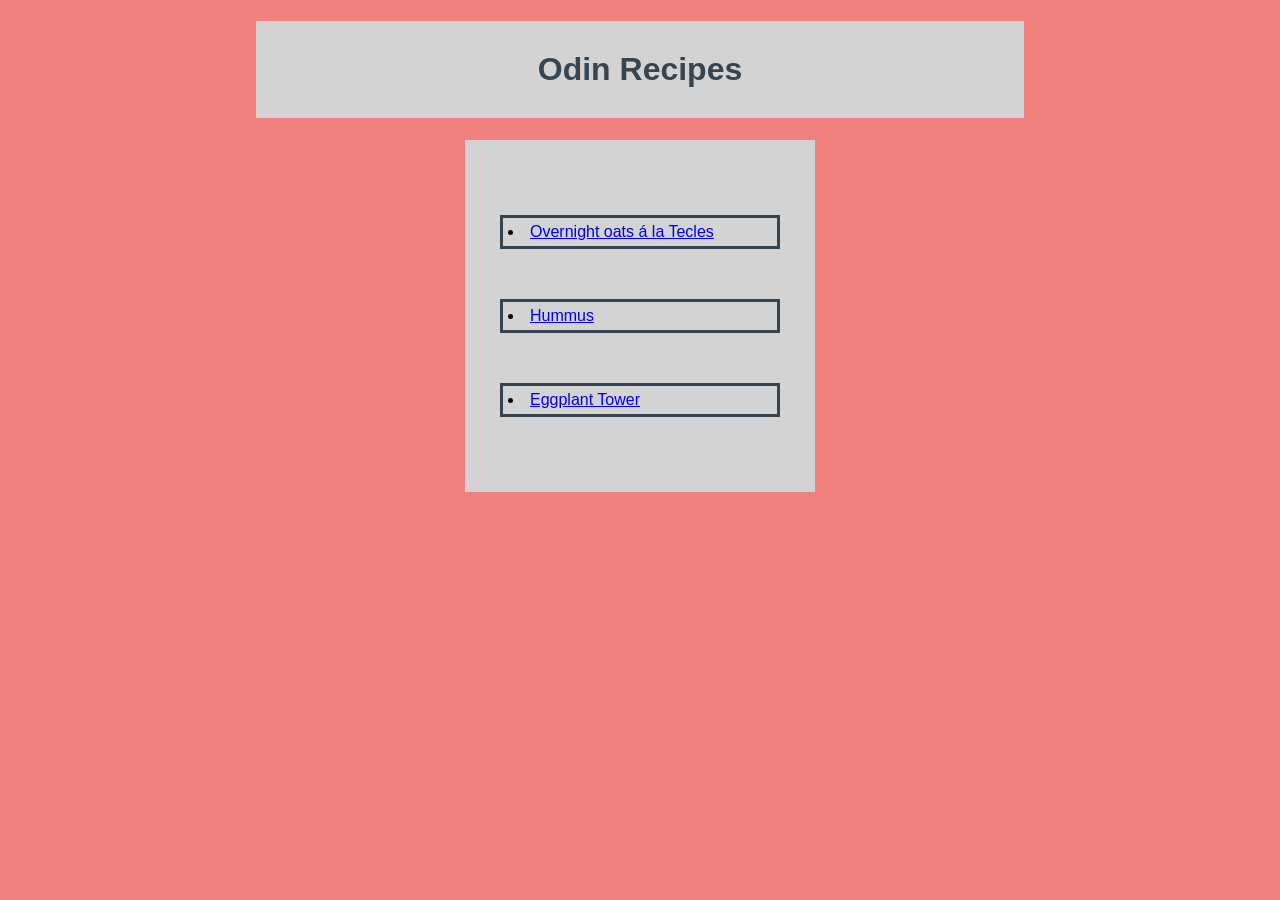
<file: index.html>
<!DOCTYPE html>
<html lang="en">
<head>
    <meta charset="UTF-8">
    <meta name="viewport" content="width=device-width, initial-scale=1.0">
    <title>Odin recipes</title>
    <link rel="stylesheet" href="./style.css">
</head>
<body>
    <h1>Odin Recipes</h1>
    <ul class="mainlist">
        <li class="liststyleposition"><a href="./recipes/overnight-oats-tecle.html" target="_blank" rel="noreferrer">Overnight oats á la Tecles</a></li>
        <li class="liststyleposition"><a href="./recipes/hummus.html" target="_blank" rel="noreferrer">Hummus</a></li>
        <li class="liststyleposition"><a href="./recipes/eggplant-towers.html" target="_blank" rel="noreferrer">Eggplant Tower</a></li>
    </ul>
</body>
</html>
</file>
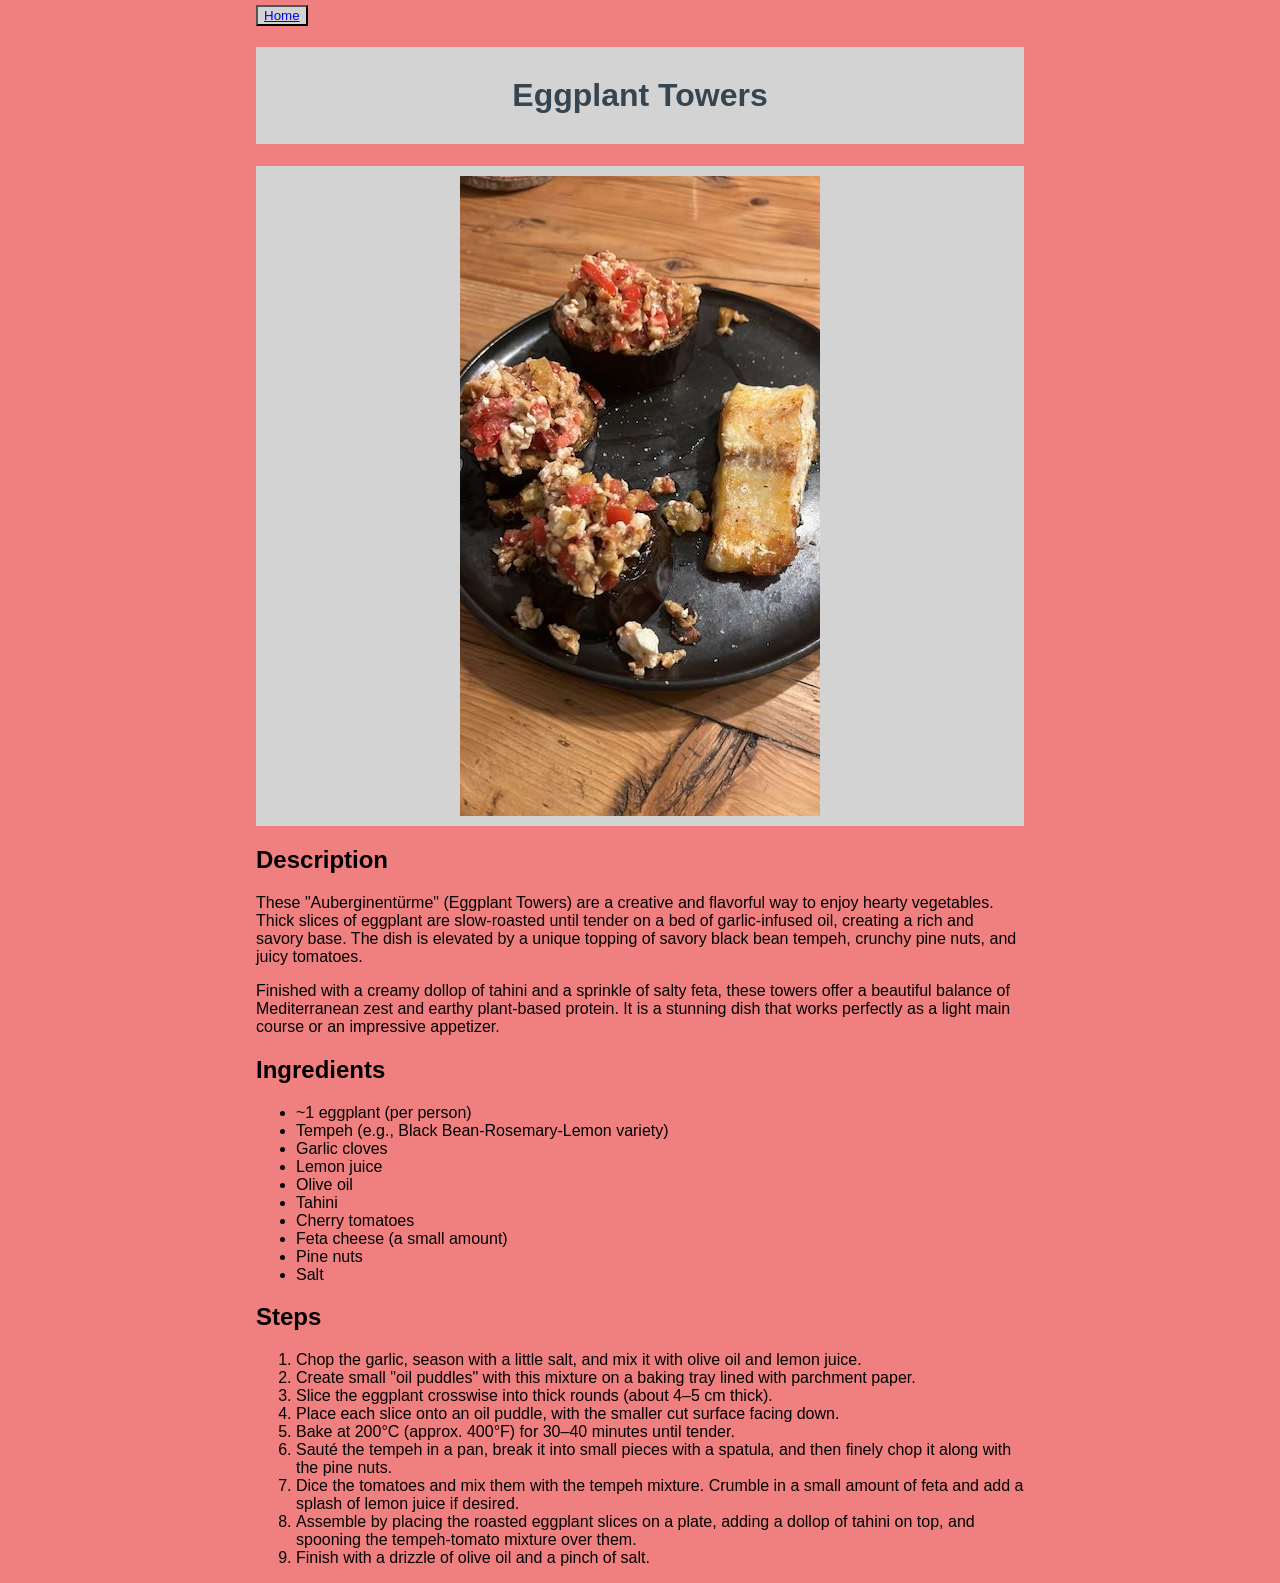
<file: recipes/eggplant-towers.html>
<!DOCTYPE html>
<html lang="en">
<head>
    <meta charset="UTF-8">
    <meta name="viewport" content="width=device-width, initial-scale=1.0">
    <title>Eggplant Towers</title>
    <link rel="stylesheet" href="../style.css">
</head>
<body>
    <button>
        <a href="../index.html" target="_blank" rel="noreferrer">Home</a>
    </button>
    <h1>Eggplant Towers</h1>
    <div>
        <img class="picture" src="../img/eggplant-towers.jpeg" alt="a black plate with three deliscious tomato topped eggplant towers and a fish steak" width="360" height="640">
    </div>
    <h2>Description</h2>

    <p>These "Auberginentürme" (Eggplant Towers) are a creative and flavorful way to enjoy hearty vegetables. 
    Thick slices of eggplant are slow-roasted until tender on a bed of garlic-infused oil, creating a rich and savory base. 
    The dish is elevated by a unique topping of savory black bean tempeh, crunchy pine nuts, and juicy tomatoes.</p>

    <p>Finished with a creamy dollop of tahini and a sprinkle of salty feta, 
    these towers offer a beautiful balance of Mediterranean zest and earthy plant-based protein. 
    It is a stunning dish that works perfectly as a light main course or an impressive appetizer.</p>

    <h2>Ingredients</h2>
    <ul>
        <li>~1 eggplant (per person)</li>
        <li>Tempeh (e.g., Black Bean-Rosemary-Lemon variety)</li>
        <li>Garlic cloves</li>
        <li>Lemon juice</li>
        <li>Olive oil</li>
        <li>Tahini</li>
        <li>Cherry tomatoes</li>
        <li>Feta cheese (a small amount)</li>
        <li>Pine nuts</li>
        <li>Salt</li>
    </ul>

    <h2>Steps</h2>
    <ol>
        <li>Chop the garlic, season with a little salt, and mix it with olive oil and lemon juice.</li>
        <li>Create small "oil puddles" with this mixture on a baking tray lined with parchment paper.</li>
        <li>Slice the eggplant crosswise into thick rounds (about 4–5 cm thick).</li>
        <li>Place each slice onto an oil puddle, with the smaller cut surface facing down.</li>
        <li>Bake at 200°C (approx. 400°F) for 30–40 minutes until tender.</li>
        <li>Sauté the tempeh in a pan, break it into small pieces with a spatula, and then finely chop it along with the pine nuts.</li>
        <li>Dice the tomatoes and mix them with the tempeh mixture. Crumble in a small amount of feta and add a splash of lemon juice if desired.</li>
        <li>Assemble by placing the roasted eggplant slices on a plate, adding a dollop of tahini on top, and spooning the tempeh-tomato mixture over them.</li>
        <li>Finish with a drizzle of olive oil and a pinch of salt.</li>
    </ol>
</body>
</html>
</file>
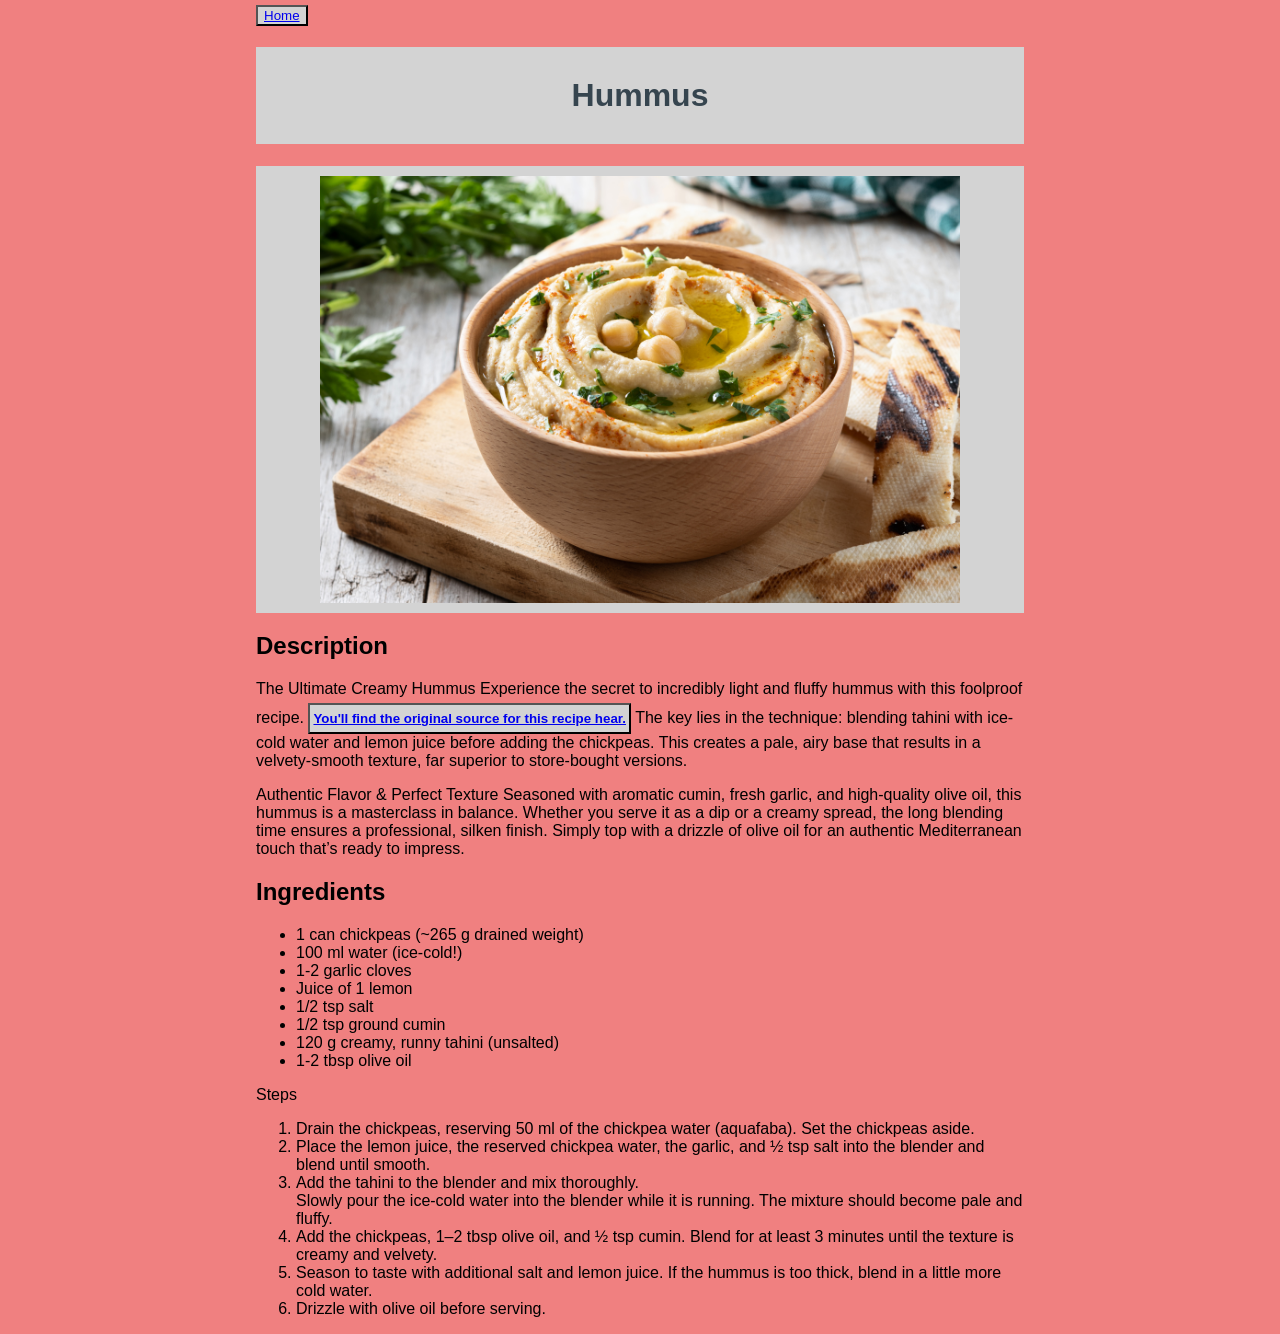
<file: recipes/hummus.html>
<!DOCTYPE html>
<html lang="en">
<head>
    <meta charset="UTF-8">
    <meta name="viewport" content="width=device-width, initial-scale=1.0">
    <title>Hummus</title>
    <link rel="stylesheet" href="../style.css">
</head>
<body>
    <button>
        <a href="../index.html" target="_blank" rel="noreferrer">Home</a>
    </button>
    <h1>Hummus</h1>
    <div>
        <img class="picture" src="../img/hummus.jpg" alt="a bowl with delicious hummus and a chickpea-oil topping on it" width="640">
    </div>
    <h2>Description</h2>

    <p>The Ultimate Creamy Hummus Experience the secret to incredibly light and fluffy hummus with this foolproof recipe. 
        <button id="source">
            <a href="https://www.schuesselglueck.de/perfekten-hummus-selber-machen/" rel="noreferrer" target="_blank">You'll find the original source for this recipe hear.</a>
        </button>
    The key lies in the technique: blending tahini with ice-cold water and lemon juice before adding the chickpeas. 
    This creates a pale, airy base that results in a velvety-smooth texture, far superior to store-bought versions.</p>

    <p>Authentic Flavor & Perfect Texture Seasoned with aromatic cumin, fresh garlic, and high-quality olive oil, this hummus is a masterclass in balance. 
    Whether you serve it as a dip or a creamy spread, the long blending time ensures a professional, silken finish. 
    Simply top with a drizzle of olive oil for an authentic Mediterranean touch that’s ready to impress.</p>

    <h2>Ingredients</h2>
        <ul>
            <li>1 can chickpeas (~265 g drained weight)</li>
            <li>100 ml water (ice-cold!)</li>
            <li>1-2 garlic cloves</li>
            <li>Juice of 1 lemon</li>
            <li>1/2 tsp salt</li>
            <li>1/2 tsp ground cumin</li>
            <li>120 g creamy, runny tahini (unsalted)</li>
            <li>1-2 tbsp olive oil</li>
        </ul>

    <h>Steps</h>
        <ol>
            <li>Drain the chickpeas, reserving 50 ml of the chickpea water (aquafaba). Set the chickpeas aside.</li>
            <li>Place the lemon juice, the reserved chickpea water, the garlic, and ½ tsp salt into the blender and blend until smooth.</li>
            <li>Add the tahini to the blender and mix thoroughly.</li>
            <l>Slowly pour the ice-cold water into the blender while it is running. The mixture should become pale and fluffy.</l>
            <li>Add the chickpeas, 1–2 tbsp olive oil, and ½ tsp cumin. Blend for at least 3 minutes until the texture is creamy and velvety.</li>
            <li>Season to taste with additional salt and lemon juice. If the hummus is too thick, blend in a little more cold water.</li>
            <li>Drizzle with olive oil before serving.</li>
        </ol>
</body>
</html>
</file>
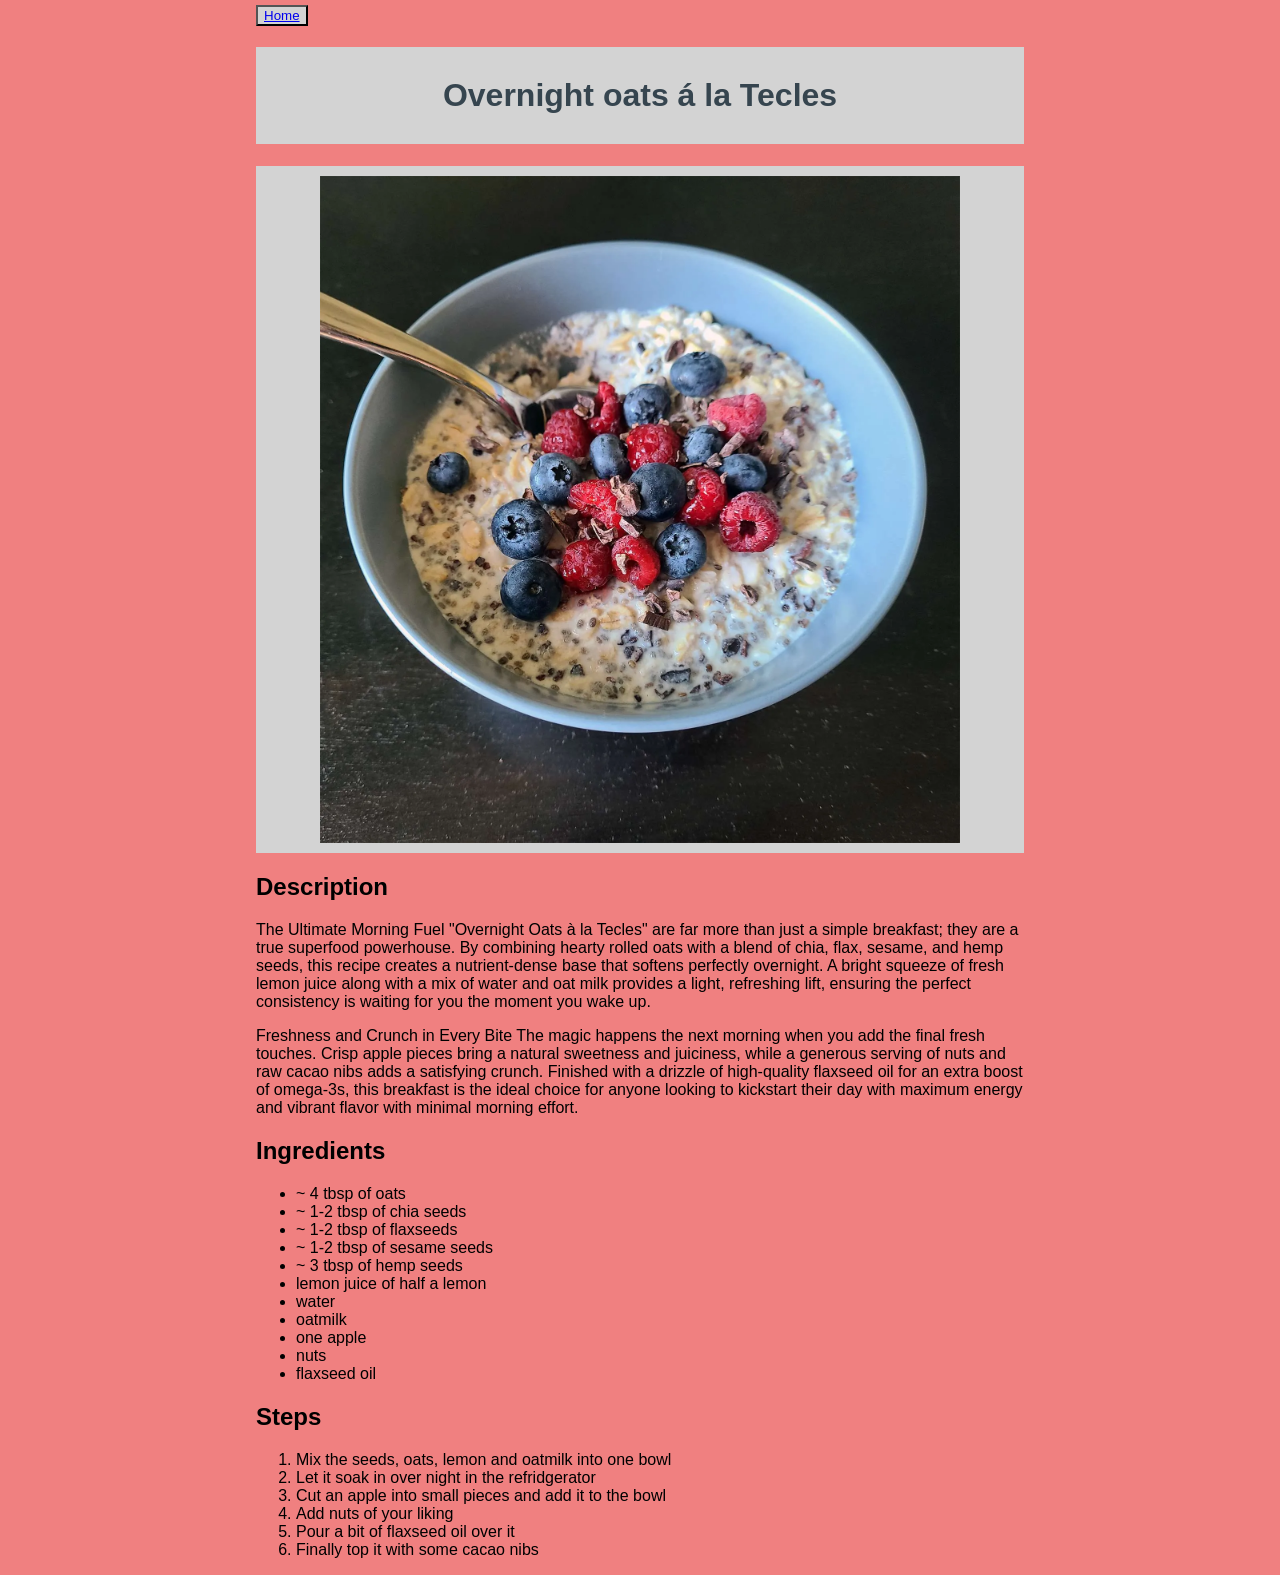
<file: recipes/overnight-oats-tecle.html>
<!DOCTYPE html>
<html lang="en">
<head>
    <meta charset="UTF-8">
    <meta name="viewport" content="width=device-width, initial-scale=1.0">
    <title>Overnight Oats</title>
    <link rel="stylesheet" href="../style.css">
</head>
<body>
    <button>
        <a href="../index.html" target="_blank" rel="noreferrer">Home</a>
    </button>
    <h1>Overnight oats á la Tecles</h1>
    <div>
        <img class="picture" src="../img/oats.jpg" alt="a bowl with overnight oats, berries, cacao nibs and spoon" width="640">
    </div>
    <h2>Description</h2>

    <p>The Ultimate Morning Fuel "Overnight Oats à la Tecles" are far more than just a simple breakfast; they are a true superfood powerhouse. 
    By combining hearty rolled oats with a blend of chia, flax, sesame, and hemp seeds, this recipe creates a nutrient-dense base that softens perfectly overnight. 
    A bright squeeze of fresh lemon juice along with a mix of water and oat milk provides a light, 
    refreshing lift, ensuring the perfect consistency is waiting for you the moment you wake up.</p>

    <p>Freshness and Crunch in Every Bite The magic happens the next morning when you add the final fresh touches. 
    Crisp apple pieces bring a natural sweetness and juiciness, while a generous serving of nuts and raw cacao nibs adds a satisfying crunch. 
    Finished with a drizzle of high-quality flaxseed oil for an extra boost of omega-3s, 
    this breakfast is the ideal choice for anyone looking to kickstart their day with maximum energy and vibrant flavor with minimal morning effort.</p>

    <h2>Ingredients</h2>
    <ul>
        <li>~ 4 tbsp of oats</li>
        <li>~ 1-2 tbsp of chia seeds</li>
        <li>~ 1-2 tbsp of flaxseeds</li>
        <li>~ 1-2 tbsp of sesame seeds</li>
        <li>~ 3 tbsp of hemp seeds</li>
        <li>lemon juice of half a lemon</li>
        <li>water</li>
        <li>oatmilk</li>
        <li>one apple</li>
        <li>nuts</li>
        <li>flaxseed oil</li>
    </ul>

    <h2>Steps</h2>
    <ol>
        <li>Mix the seeds, oats, lemon and oatmilk into one bowl</li>
        <li>Let it soak in over night in the refridgerator</li>
        <li>Cut an apple into small pieces and add it to the bowl</li>
        <li>Add nuts of your liking</li>
        <li>Pour a bit of flaxseed oil over it</li>
        <li>Finally top it with some cacao nibs</li>
    </ol>
</body>
</html>
</file>
<file: style.css>
body {
    width: 60%;
    margin: auto;
    font-family: Arial, Tahoma, sans-serif;
    background-color: lightcoral;
}

h1 {
    color: #36454F;
    text-align: center;
    background-color: lightgray;
    padding: 30px;
}

.mainlist {
    background-color: lightgray;
    width: 300px;
    margin: auto;
    padding: 25px;
}

.mainlist li {
    border: 3px solid #36454F;
    margin: 50px 10px;
    padding: 5px;
}

.liststyleposition {
    list-style-position: inside;
}

.picture {
    display: block;
    margin: auto;
}

div {
    padding: 10px;
    background-color: lightgray;
}

button {
    background-color: lightgray;
    margin-top: 5px;
}

#source {
    font-weight: 800;
    background-color: lightgray;
    display: inline-block;
    padding: 6px 3px;
}
</file>
